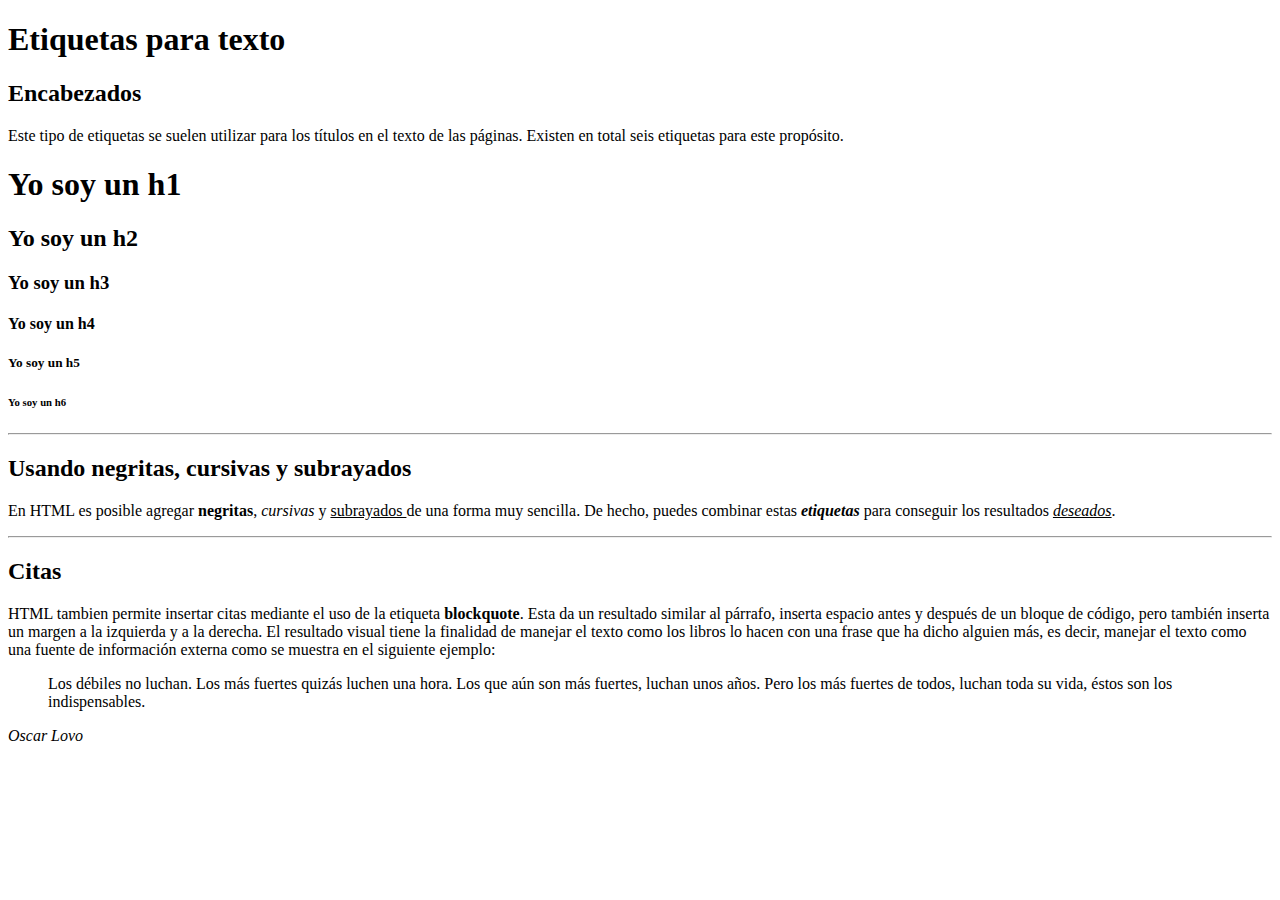
<file: lb23008 guia 1/ejercicio 2. Etiquetas_texto.html>
<!DOCTYPE html>
<html lang="es">
<head>
<meta charset="UTF-8">
<meta name = "Etiquetas de texto " content = "Ejemplo de html ( etiquetas de texto) ">
<meta name = "Keywords" content = "HTML, etiquetas, texto" author = "Oscar Rene Lovo Bautista">
<title>Etiquetas para Textos</title>
</head>
<body>
<h1>Etiquetas para texto</h1>
<div>
<h2>Encabezados</h2>
<p>Este tipo de etiquetas se suelen utilizar para los títulos en el
texto de las páginas. Existen en total seis etiquetas para este propósito.</p>

<h1>Yo soy un h1</h1>
<h2>Yo soy un h2</h2>
<h3>Yo soy un h3</h3>
<h4>Yo soy un h4</h4>
<h5>Yo soy un h5</h5>
<h6>Yo soy un h6</h6>
</div>
<hr>
<div>
<h2>Usando negritas, cursivas y subrayados</h2>
<p>En HTML es posible agregar <b>negritas</b>, <i>cursivas</i> y
<ins>subrayados </ins>de una forma muy sencilla. De hecho, puedes combinar estas
<b><i>etiquetas</i></b> para conseguir los resultados
<ins><i>deseados</ins></i>.</p>
</div>
<hr>
<div>
<h2>Citas</h2>
<p>HTML tambien permite insertar citas mediante el uso de la etiqueta
<b>blockquote</b>. Esta da un resultado similar al párrafo, inserta espacio antes
y después de un bloque de código, pero también inserta un margen a la izquierda
y a la derecha. El resultado visual tiene la finalidad de manejar el texto como
los libros lo hacen con una frase que ha dicho alguien más, es decir, manejar el
texto como una fuente de información externa como se muestra en el siguiente
ejemplo:</p>

<blockquote>Los débiles no luchan. Los más fuertes quizás luchen una
hora. Los que aún son más fuertes, luchan unos años. Pero los más fuertes de
todos, luchan toda su vida, éstos son los indispensables.</blockquote>

<cite>Oscar Lovo</cite>
</div>
</body>
</html>
</file>
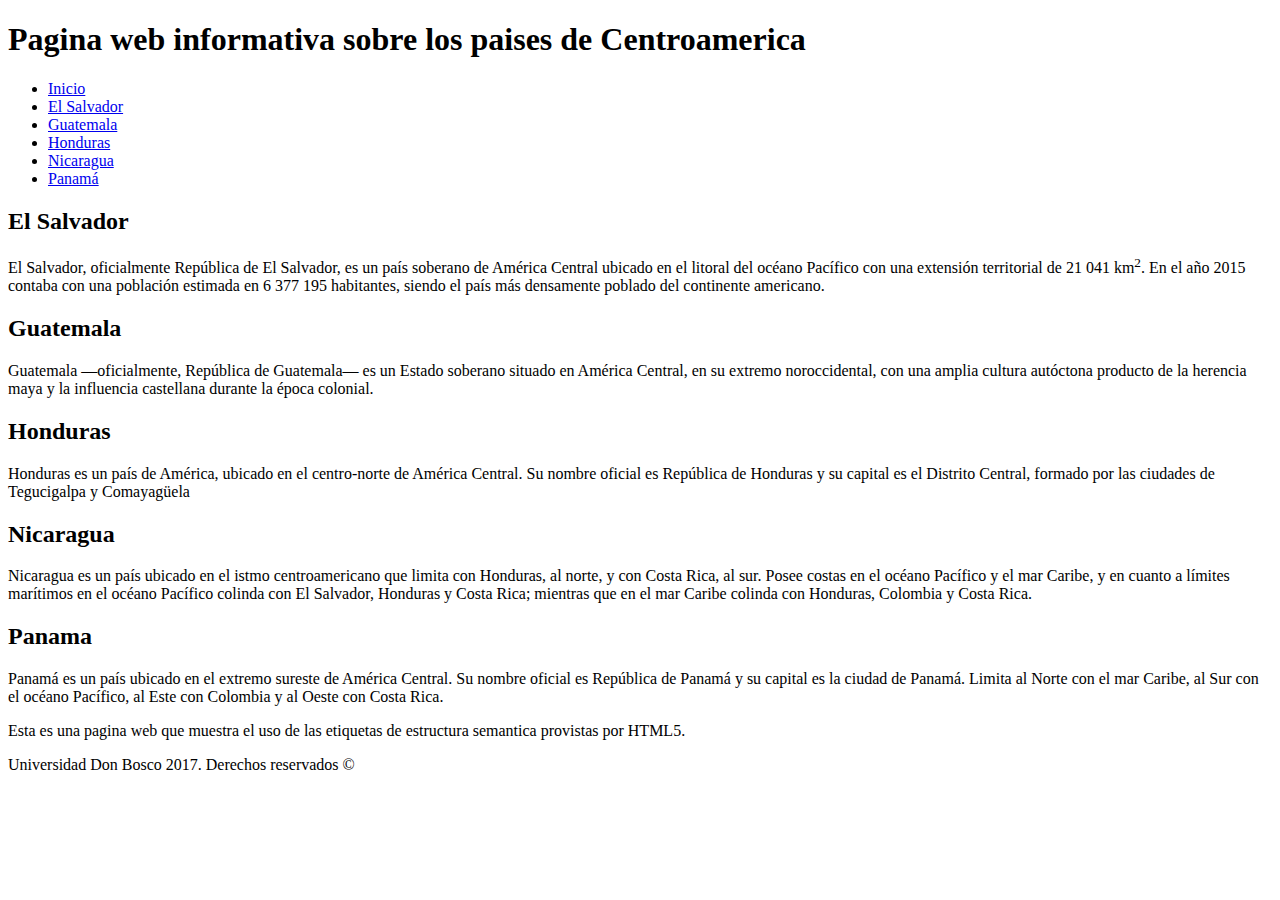
<file: lb23008 guia 1/ejercicio 4. centro america.html>
<!DOCTYPE html>
<html lang="es">
<head>
<meta charset="UTF-8">
<title>Centroamerica</title>
</head>
<body>
<header>
<h1>Pagina web informativa sobre los paises de Centroamerica</h1>
</header>
<nav>
<ul>
<li><a href="#">Inicio</a></li>
<li><a href="#">El Salvador</a></li>
<li><a href="#">Guatemala</a></li>
<li><a href="#">Honduras</a></li>
<li><a href="#">Nicaragua</a></li>
<li><a href="#">Panamá</a></li>
</ul>
</nav>
<section>
<article>
<h2>El Salvador</h2>
<p>El Salvador, oficialmente República de El Salvador, es un país
soberano de América Central ubicado en el litoral del océano Pacífico con una extensión territorial de 21 041 km<sup>2</sup>. En el año 2015 contaba
con una población estimada en 6 377 195 habitantes, siendo el país más
densamente poblado del continente americano.</p>
</article>
<article>
<h2>Guatemala</h2>
<p>Guatemala —oficialmente, República de Guatemala— es un Estado
soberano situado en América Central, en su extremo noroccidental, con una
amplia cultura autóctona producto de la herencia maya y la influencia
castellana durante la época colonial.</p>
</article>
<article>
<h2>Honduras</h2>
<p>Honduras es un país de América, ubicado en el centro-norte de
América Central. Su nombre oficial es República de Honduras y su capital
es el Distrito Central, formado por las ciudades de Tegucigalpa y
Comayagüela</p>
</article>
<article>
<h2>Nicaragua</h2>
<p>Nicaragua es un país ubicado en el istmo centroamericano que limita
con Honduras, al norte, y con Costa Rica, al sur. Posee costas en el océano
Pacífico y el mar Caribe, y en cuanto a límites marítimos en el océano
Pacífico colinda con El Salvador, Honduras y Costa Rica; mientras que en
el mar Caribe colinda con Honduras, Colombia y Costa Rica.</p>
</article>
<article>
<h2>Panama</h2>
<p>Panamá es un país ubicado en el extremo sureste de América Central.
Su nombre oficial es República de Panamá y su capital es la ciudad de
Panamá. Limita al Norte con el mar Caribe, al Sur con el océano Pacífico,
al Este con Colombia y al Oeste con Costa Rica. </p>
<p>Esta es una pagina web que muestra el uso de las etiquetas de
estructura semantica provistas por HTML5. </p>
</aside>
<footer>
<p>Universidad Don Bosco 2017. Derechos reservados &#169;</p>
</footer>

</body>
</html> 
</article>
</section>
<aside>
</body>
</html>
</file>
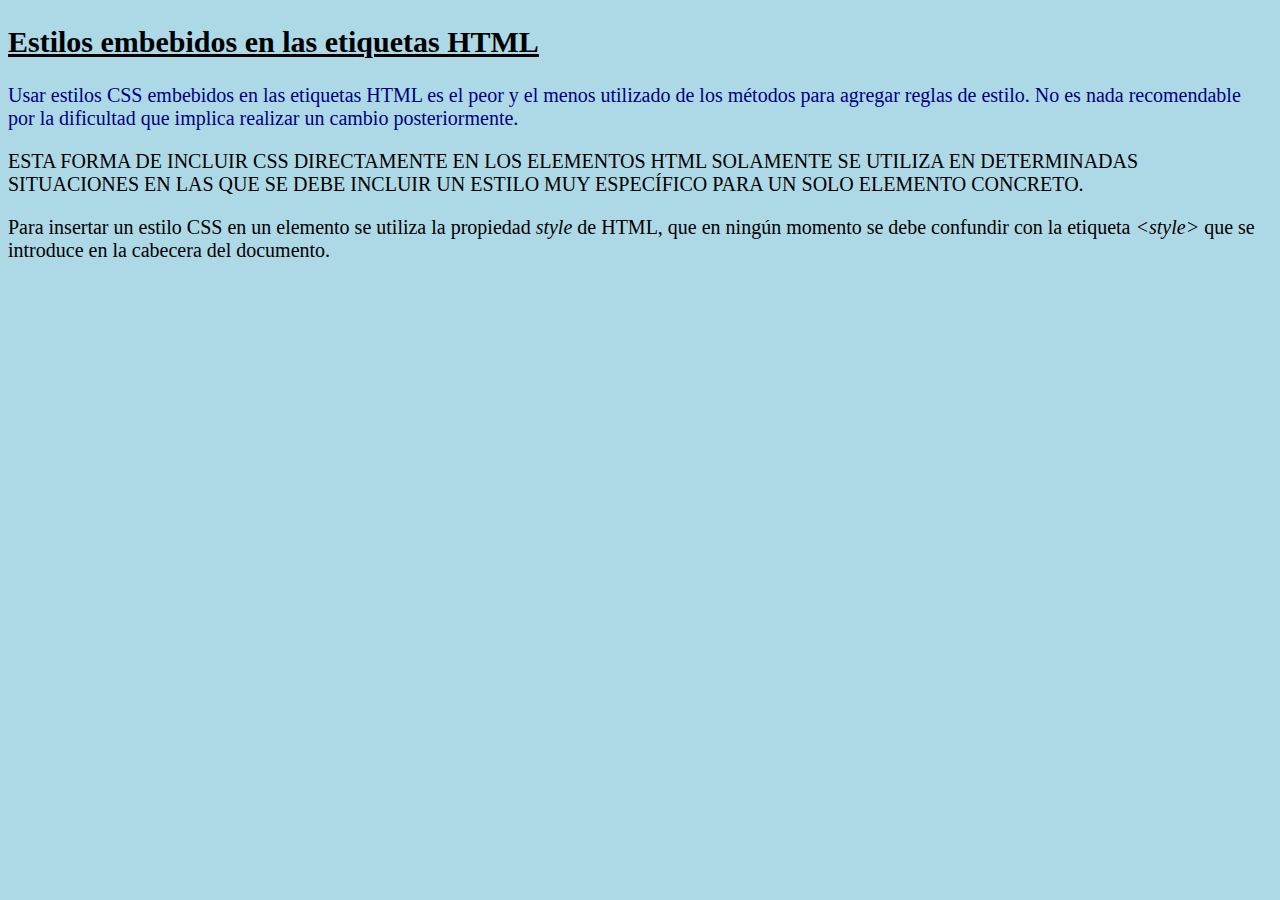
<file: lb23008_Guia 2/ejercicio1. estilos_embebidos.html>
<!DOCTYPE html>

<html lang = "es">

<head>

  <meta charset = "UTF-8">
  
  <title>Estilos embestidos</title>
 
</head>

<body>

<div style="font-size: 20px">

            <h2 style="text-decoration: underline;">Estilos embebidos en las

etiquetas HTML</h2>

<p style="color: navy">Usar estilos CSS embebidos en las etiquetas
HTML es el peor y el menos utilizado de los métodos para agregar reglas de estilo.
No es nada recomendable por la dificultad que implica realizar un cambio
posteriormente.</p>

<p style="text-transform: uppercase;">Esta forma de incluir CSS
directamente en los elementos HTML solamente se utiliza en determinadas
situaciones en las que se debe incluir un estilo muy específico para un solo
elemento concreto.</p>

<p>Para insertar un estilo CSS en un elemento se utiliza la propiedad
<span style="font-style: italic;">style</span> de HTML, que en ningún momento se
debe confundir con la etiqueta <span style="font-style:
italic;">&lt;style&gt;</span> que se introduce en la cabecera del documento.</p>
            </div>	  

</body>

</html>

<body style = "background-color: lightblue">
</file>
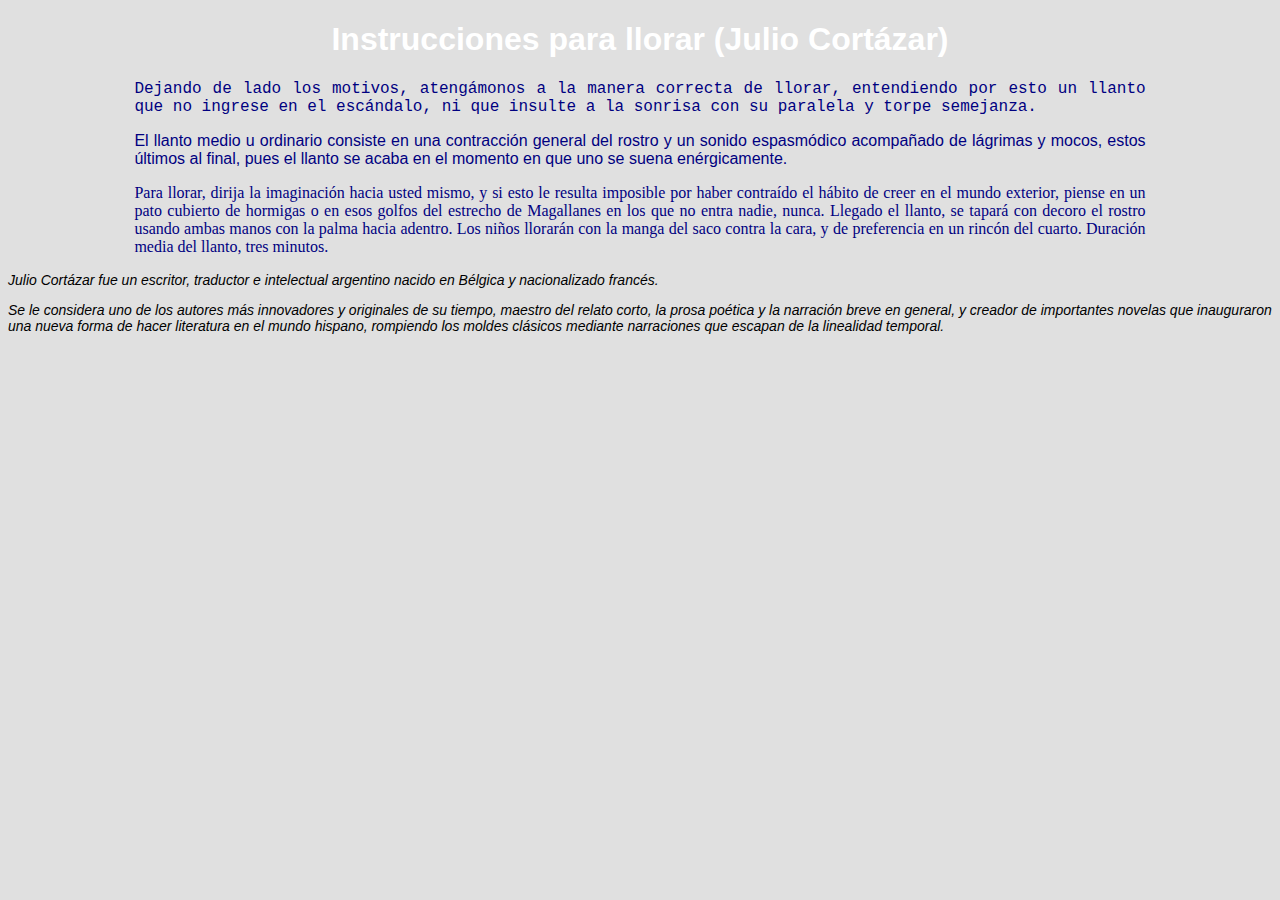
<file: lb23008_Guia 2/ejercicio2. ejemplo2.html>
<!DOCTYPE html>

<html lang="es">

<head>

   <meta charset="UTF-8">
   
   <title> Usando la etiqueta style</title>
   
   <style>
  
   body{
      background-color: #E0E0E0;
   
      font-family: Arial, sans-serif;
	  }
	   
   
   h1{ 
      background-color: # 2196F3;
	  
	  color: white;
	  
	  text-align: center;
	  }
	   
	 
   div.contenido{ 
       margin: 0 auto; /* Centrando la caja */
	   
	   width: 80%;
	   }
	 
	 
   .cuento{
        color: navy;
		text-align: justify;
		}
		
	
   .parrafo1{
        font-family: "Courier New", monospace;
		}
		

   .parrafo2{
        font-family: Verdana, Genova, sans-serif;
		}
		

   .parrafo3{
        font-family: Georgia, "Times New Roman", Times, serif;
		}
		
	
    div.autor{
	    font-style: italic;
	}
		

    p.julio{
	font-size : 14px;
	}	  
   
   </style>
   
   <title></title>
   
</head>

<body>

<h1>Instrucciones para llorar (Julio Cortázar)</h1>

      <div class="contenido">
	  
            <p class="cuento parrafo1">Dejando de lado los motivos, atengámonos
a la manera correcta de llorar, entendiendo por esto un llanto que no ingrese en
el escándalo, ni que insulte a la sonrisa con su paralela y torpe semejanza.</p>

            <p class="cuento parrafo2"> El llanto medio u ordinario consiste en
una contracción general del rostro y un sonido espasmódico acompañado de lágrimas
y mocos, estos últimos al final, pues el llanto se acaba en el momento en que
uno se suena enérgicamente.</p>

            <p class="cuento parrafo3">Para llorar, dirija la imaginación hacia
usted mismo, y si esto le resulta imposible por haber contraído el hábito de
creer en el mundo exterior, piense en un pato cubierto de hormigas o en esos
golfos del estrecho de Magallanes en los que no entra nadie, nunca. Llegado el
llanto, se tapará con decoro el rostro usando ambas manos con la palma hacia
adentro. Los niños llorarán con la manga del saco contra la cara, y de preferencia
en un rincón del cuarto. Duración media del llanto, tres minutos.</p>
     
	 </div>
	  
      <div class="autor">
	  
            <p class="julio">Julio Cortázar fue un escritor, traductor e
intelectual argentino nacido en Bélgica y nacionalizado francés.</p>

            <p class="julio"> Se le considera uno de los autores más innovadores
y originales de su tiempo, maestro del relato corto, la prosa poética y la
narración breve en general, y creador de importantes novelas que inauguraron una
nueva forma de hacer literatura en el mundo hispano, rompiendo los moldes clásicos
mediante narraciones que escapan de la linealidad temporal.</p>

      </div>

</body>
</html>
</file>
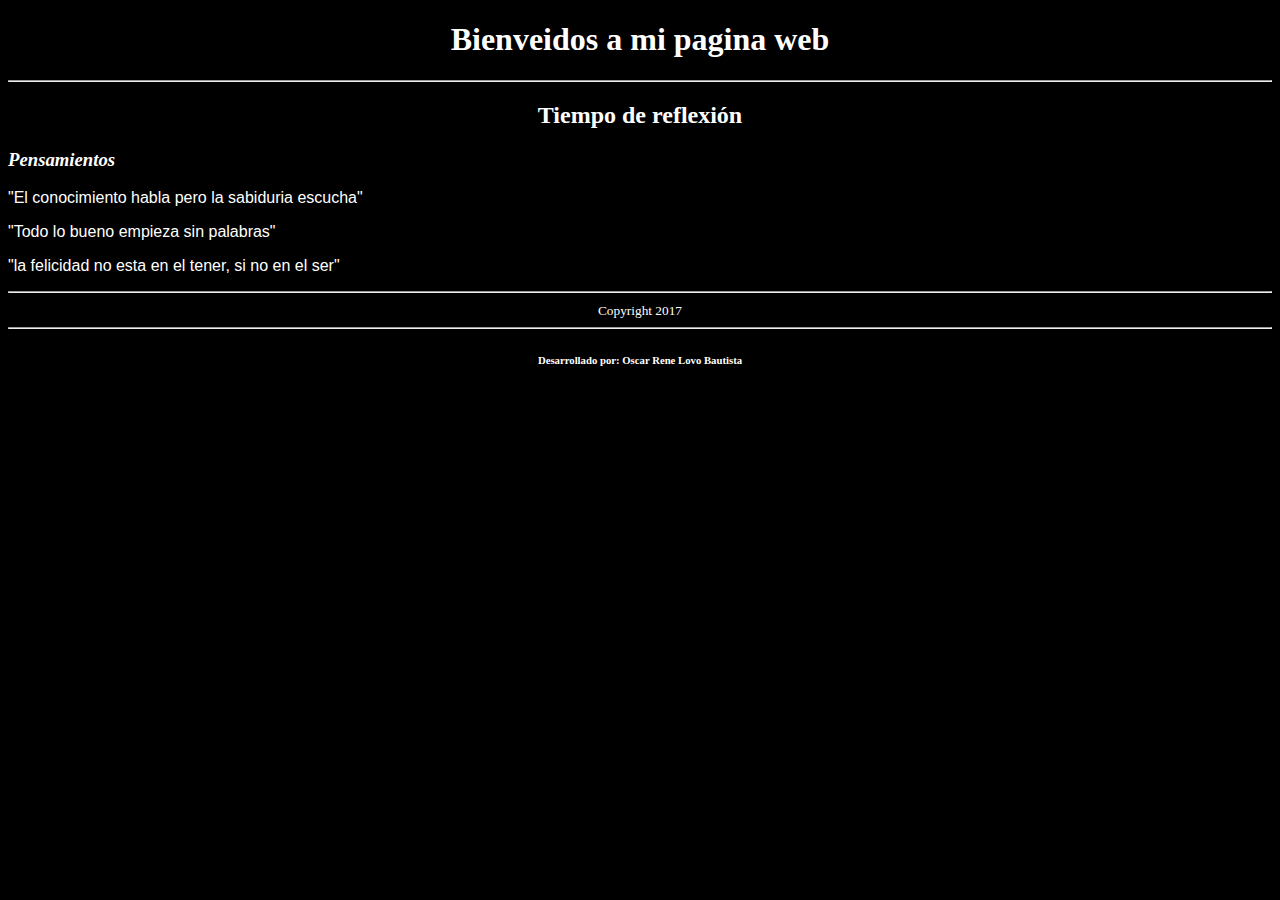
<file: lb23008_Guia 2/ejercicio3. pensamientos.html>
<!DOCTYPE html>
<head>
     <link rel="stylesheet" href="css/style.css">

     <title>Pensamientos</title>
	 
	 <meta charset="utf-8">
	 
	 
</head>

<body>
     <header>

           <h1>Bienveidos a mi pagina web</h1>
		   
           <hr>
		   
           <h2>Tiempo de reflexión</h2>
		   
     </header>
	 
     <h3>Pensamientos</h3>

     <section>

           <p>"El conocimiento habla pero la sabiduria escucha"</p>
		   
           <p>"Todo lo bueno empieza sin palabras"</p>
		   
           <p>"la felicidad no esta en el tener, si no en el ser"</p>

     </section>

     <footer>

           <hr>  

           <small>Copyright 2017</small> <br> 
		   
		   <hr>
		   
		   <h6>Desarrollado por: Oscar Rene Lovo Bautista</h6>
		   
		   
     </footer>
	
</body>

</html>
</file>
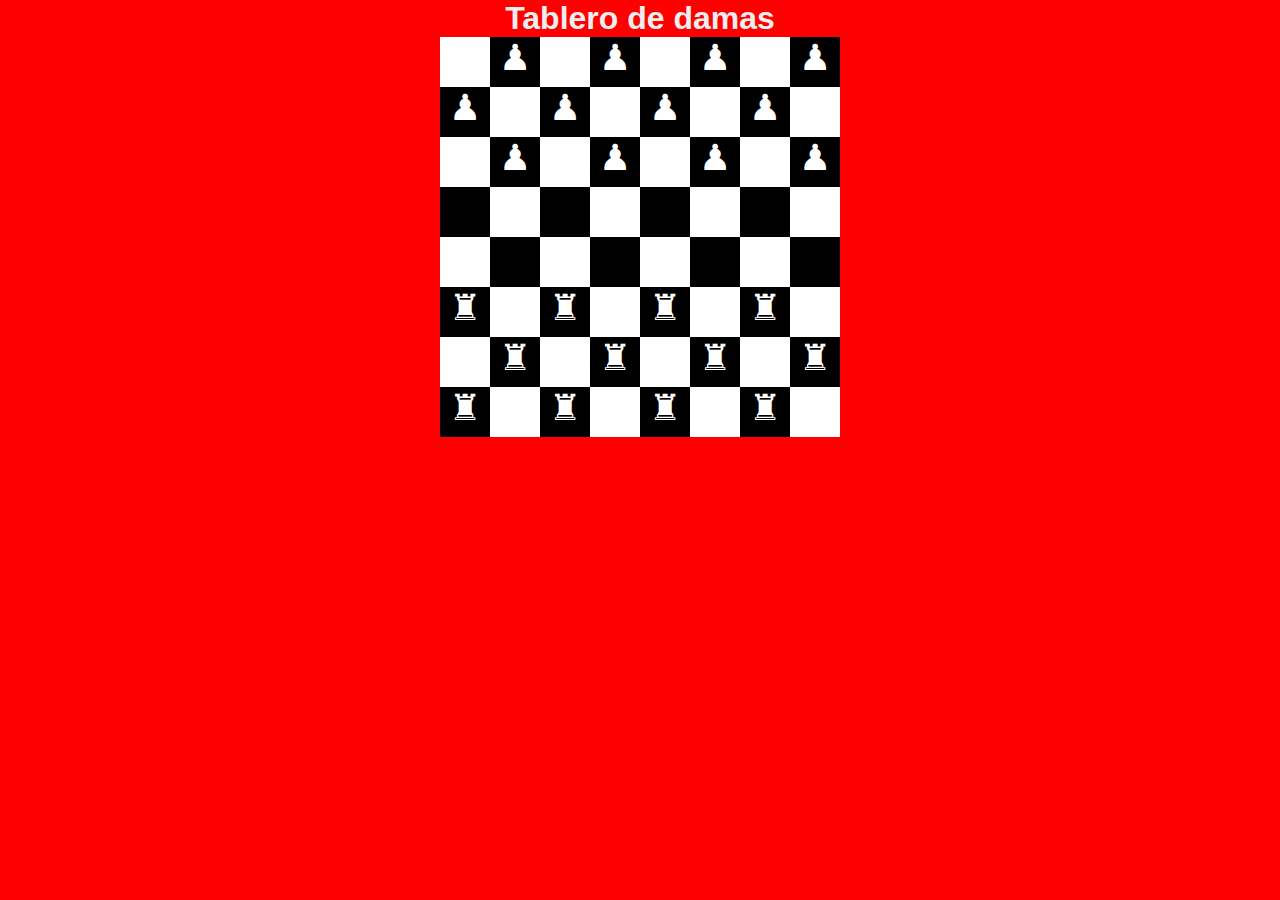
<file: lb23008_Guia 2/ejercicio4. tablero.html>
<!DOCTYPE html>

<html lang="es">

<head>

    <link rel="stylesheet" href="css/estilo_tablero.css">

    <meta charset="UTF-8">

    <title>Tablero de damas</title>

</head>

<body>

   <h1>Tablero de damas</h1>
   
<div id="tablero">
   <div class="filaImpar">
   <p></p>
   <p>&#9823</p>
   <p></p>
   <p>&#9823</p>
   <p></p>
   <p>&#9823</p>
   <p></p>
   <p>&#9823</p>
</div>

<div class="filaPar">
   <p>&#9823</p>
   <p></p>
   <p>&#9823</p>
   <p></p>
   <p>&#9823</p>
   <p></p>
   <p>&#9823</p>
   <p></p>
</div>

<div class="filaImpar">
   <p></p>
   <p>&#9823</p>
   <p></p>
   <p>&#9823</p>
   <p></p>
   <p>&#9823</p>
   <p></p>
   <p>&#9823</p>
</div>

<div class="filaPar">
   <p></p>
   <p></p>
   <p></p>
   <p></p>
   <p></p>
   <p></p>
   <p></p>
   <p></p>
</div>

<div class="filaImpar">
   <p></p>
   <p></p>
   <p></p>
   <p></p>
   <p></p>
   <p></p>
   <p></p>
   <p></p>
</div>

<div class="filaPar">
   <p>&#9820</p>
   <p></p>
   <p>&#9820</p>
   <p></p>
   <p>&#9820</p>
   <p></p>
   <p>&#9820</p>
   <p></p>
</div>

<div class="filaImpar">
   <p></p>
   <p>&#9820</p>
   <p></p>
   <p>&#9820</p>
   <p></p>
   <p>&#9820</p>
   <p></p>
   <p>&#9820</p>
</div>

<div class="filaPar">
   <p>&#9820</p>
   <p></p>
   <p>&#9820</p>
   <p></p>
   <p>&#9820</p>
   <p></p>
   <p>&#9820</p>
   <p></p>
</div>

</body>


</html>
</file>
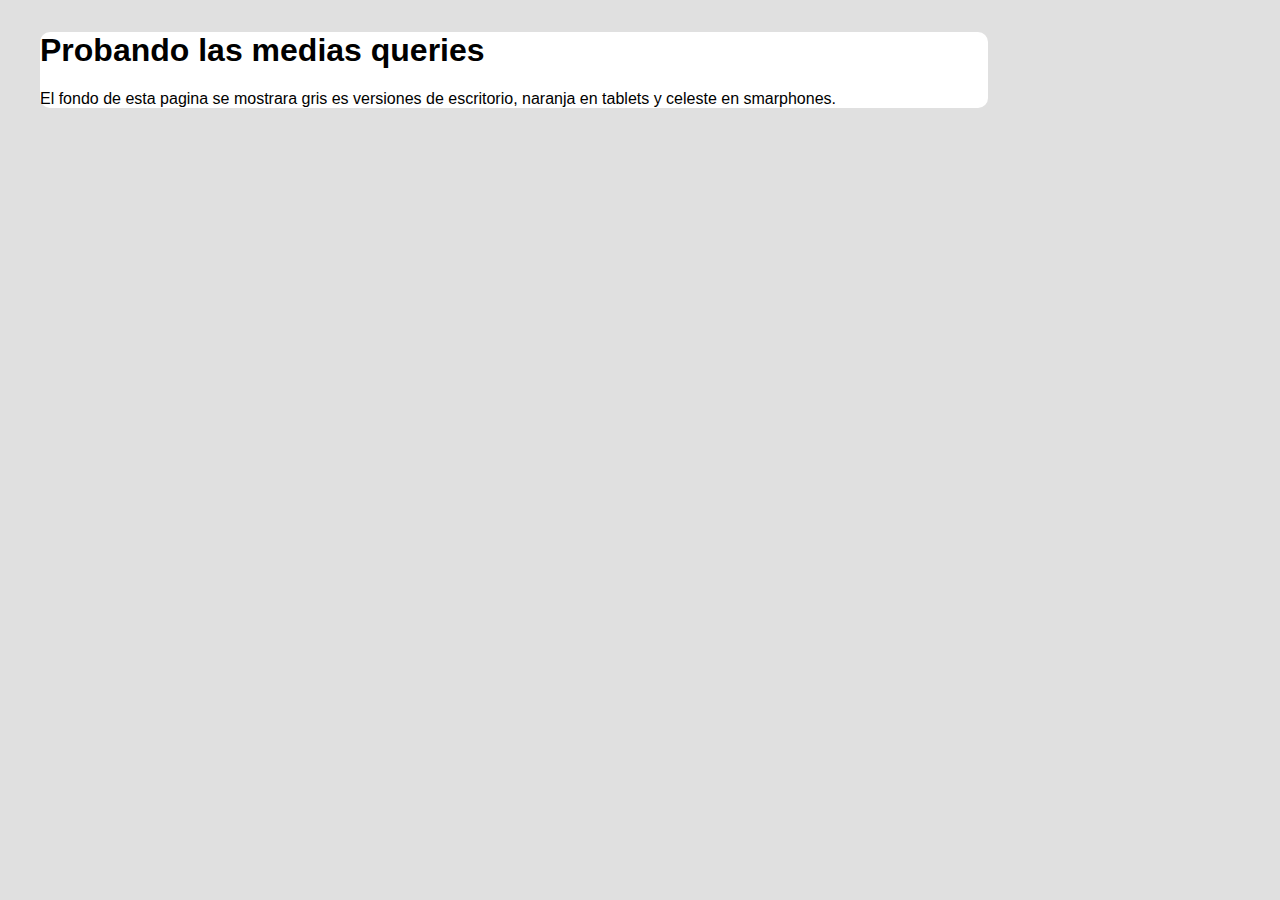
<file: LB23008_guia 3/Prueba.html>
<!DOCTYPE html>
<html lang="es">
<head>
    <link rel="stylesheet" href="css/prueba.css">
<meta charset="UTF-8">
<title>Probando las media queries</title>
</head>
<body>
<div>
    <h1>Probando las medias queries</h1>
	<p>El fondo de esta pagina se mostrara gris es versiones de escritorio,
	 naranja en tablets y celeste en smarphones.</p>
</div>
</body>
</html>
</file>
<file: lb23008_Guia 2/css/style.css>
body{background-color: black;color: white;}

header{text-align: center;}

h3{font-style: italic;}

section{font-family: Helvelica, sans-serif;
        font-size: 12pt;
        text-align: justify;}
		
footer{text-align: center;}
</file>
<file: lb23008_Guia 2/css/estilo_tablero.css>
*{margin: 0;
  padding: 0;}
  
  body{
	  background-color: red;
      color: #EEE;
      font-family: sans-serif;
      text-align: center;}
	  
  #tablero{
      background-color: white;
      height: 400px;
      width: 400px;
      margin: auto;}
	
  #tablero p{
      background-color: black;
      color: white;
      float: left;
      font-size: 36px;
      height: 50px;
      width: 50px;
      vertical-align: center;}
	  
  #tablero .filaImpar p:nth-child(2n+1){
      background-color: white;}
	  
  #tablero .filaPar p:nth-child(even) {
      background-color: white;}
</file>
<file: LB23008_guia 3/css/prueba.css>
*{
    font-family: 'trebuchet MS', Arial, Helvetica, sans-serif;
}

h1{
    font-size: 2rem;
}

p{
    font-size: 1rem;
    text-align: justify;
}

div{
    background-color: white;
    border-radius: 10px;
    margin: 2rem;
    box-sizing: border-box;
}

@media screen and (max-width: 480px) {
    /*Estilos para moviles*/
    html{
        font-size: 14px;
    }

    body{
        background-color: #03A9F4;
    }

    div{
        width: 95%;
    }
}


@media screen and(min-width: 481px)and(max-width: 768px) {
    /*Estilos para tablets*/
    html{
        font-size: 15px;
    }

    body{
        background-color: #FF9800;
    }

    div{
        width: 85%;
    }
}

@media screen and (min-width: 769px){
    /*Estilos para pc*/
    html{
        font-size: 16px;
    }

    body{
        background-color: #E0E0E0;
    }

    div{
        width: 75%;
    }
}
</file>
